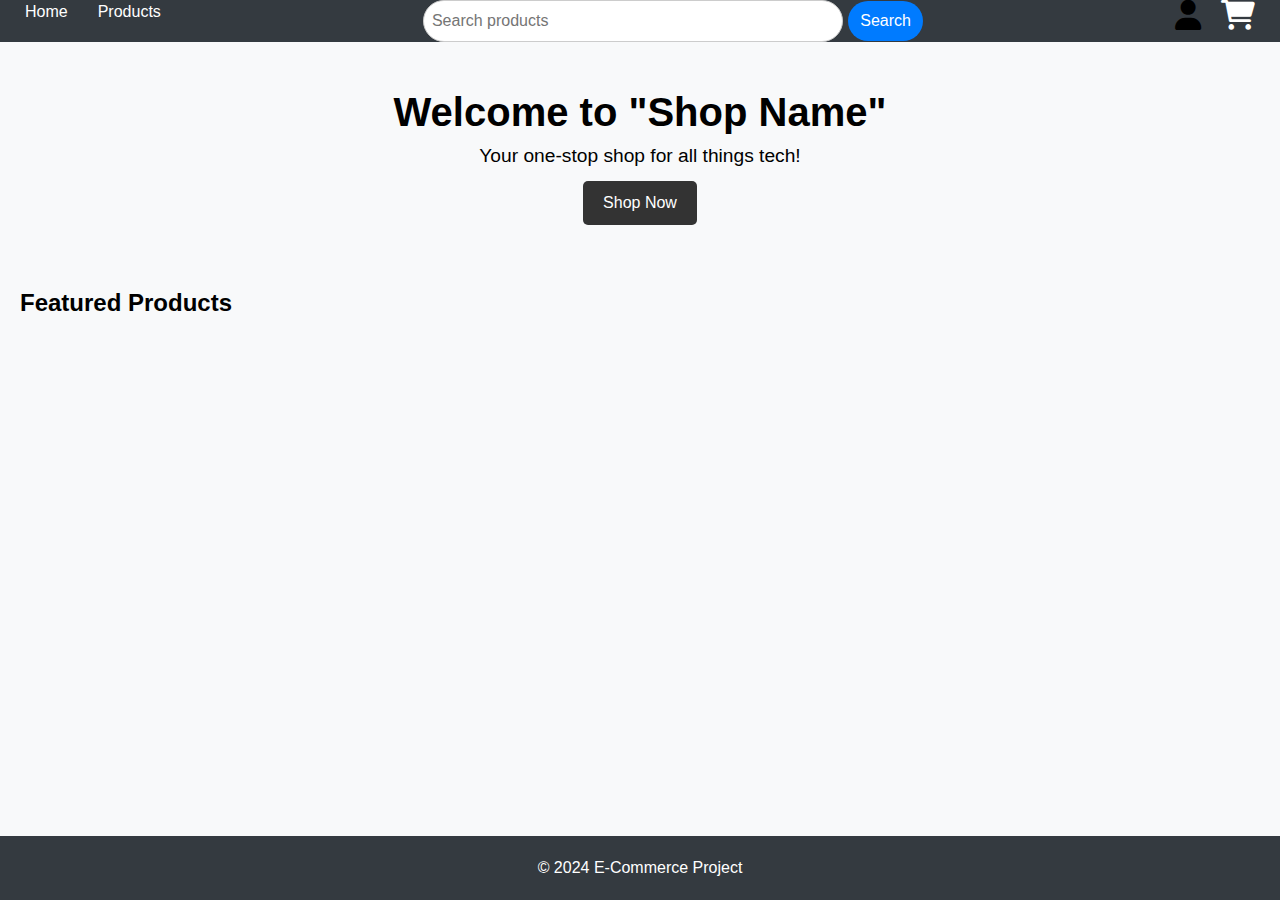
<file: index.html>
<!DOCTYPE html>
<html lang="en">
<head>
  <meta charset="UTF-8" />
  <meta name="viewport" content="width=device-width, initial-scale=1, shrink-to-fit=no" />
  <title>Home</title>
  <link rel="stylesheet" href="style.css" />
  <link rel="stylesheet" href="home.css" />
  <script src="utils.js" defer></script>
  <script src="script.js" defer></script>
  <script src="previewCart.js" defer></script>
  <link href="https://cdnjs.cloudflare.com/ajax/libs/font-awesome/6.0.0-beta3/css/all.min.css" rel="stylesheet" />
</head>
<body>
  <header class="site-header">
    <nav class="main-nav">
      <ul class="nav-links left">
        <li><a href="index.html">Home</a></li>
        <li><a href="products.html">Products</a></li>
      </ul>

      <div class="search-bar">
        <input type="text" id="searchInput" placeholder="Search products" />
        <button type="submit" id="searchButton">Search</button>
      </div>

      <ul class="nav-links right">
        <li class="account-dropdown">
          <i class="fas fa-user" style="font-size: 30px;"></i>
          <div class="dropdown-content" id="accountDropdown">
            <!-- Dynamically updated; fallback links below if JS fails -->
            <a href="login.html">Login</a>
            <a href="register.html">Register</a>
            <a href="account.html">My Account</a>
            <a href="http://localhost:3000/api/auth/google/">Sign in with Google</a>
          </div>
        </li>
        <li>
          <a href="cart.html" class="cart-icon">
            <i class="fas fa-shopping-cart" style="font-size: 30px;"></i>
            <span class="cart-count" style="display: none;">0</span>
          </a>
        </li>
      </ul>
    </nav>
  </header>

  <main>
    <section class="hero">
      <h1>Welcome to "Shop Name"</h1>
      <p>Your one-stop shop for all things tech!</p>
      <button><a href="products.html">Shop Now</a></button>
    </section>

    <section class="featured-products">
      <h2>Featured Products</h2>
      <div class="product-grid">
        <!-- Product items will be dynamically added here -->
      </div>
    </section>
  </main>

  <footer>
    <p>&copy; 2024 E-Commerce Project</p>
  </footer>
</body>
</html>
</file>
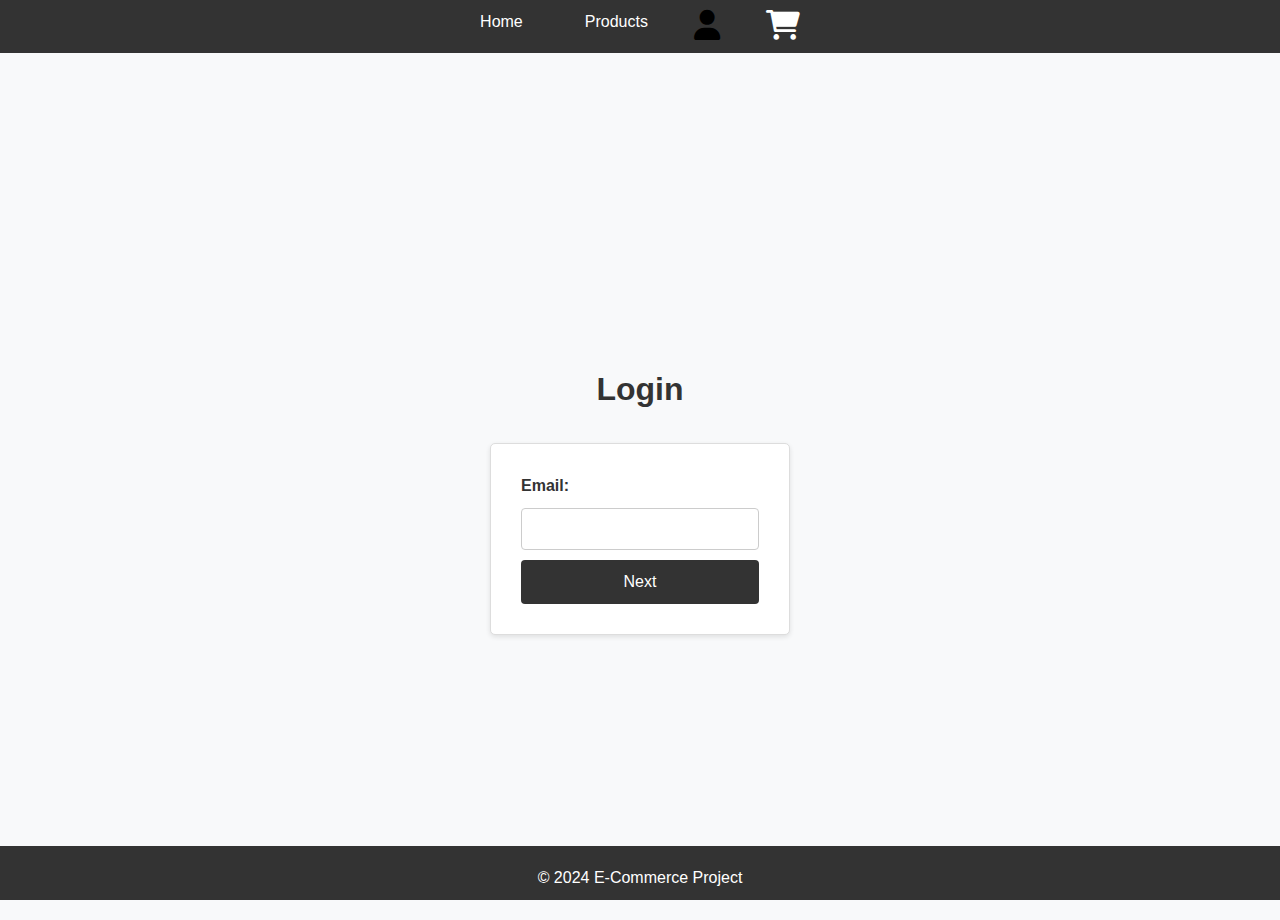
<file: account.html>
<!DOCTYPE html>
<html lang="en">
<head>
  <meta charset="UTF-8" />
  <meta name="viewport" content="width=device-width, initial-scale=1.0" />
  <title>My Account</title>
  <link rel="stylesheet" href="style.css" />
  <script src="utils.js" defer></script>
  <script src="account.js" defer></script>
  <script src="previewCart.js" defer></script>
  <link href="https://cdnjs.cloudflare.com/ajax/libs/font-awesome/6.0.0-beta3/css/all.min.css" rel="stylesheet">
</head>
<body>
  <header class="site-header">
    <nav class="main-nav">
      <ul class="nav-links left">
        <li><a href="index.html">Home</a></li>
        <li><a href="products.html">Products</a></li>
      </ul>
      <div class="search-bar">
        <input type="text" placeholder="Search products" />
        <button type="submit">Search</button>
      </div>
      <ul class="nav-links right">
        <li>
          <a href="cart.html" class="cart-icon">
              <i class="fas fa-shopping-cart" style="font-size: 30px;"></i>
              <span class="cart-count" style="display: none;">0</span>
          </a>
        </li>
      
        <!-- Account dropdown (consistent with index.html) -->
        <li class="account-dropdown">
          <i class="fas fa-user" style="font-size: 30px;"></i> <!-- Font Awesome icon -->
          <div class="dropdown-content">
              <a href="login.html">Login</a>
              <a href="register.html">Register</a>
              <a href="account.html">My Account</a>
          </div>
      </li>
      </ul>
    </nav>
  </header>

  <main class="account-page">
    <h1>My Account</h1>
    <p>Welcome to your account page. Here you can view and update your personal information, manage your settings, and check your order history.</p>

    <section class="account-details">
      <h2>Account Details</h2>
      <p><strong>Name:</strong> John Doe</p>
      <p><strong>Email:</strong> john@example.com</p>
    </section>

    <section class="order-history">
      <h2>Order History</h2>
      <p>You have not placed any orders yet.</p>
      <!-- Future integration: dynamically list previous orders -->
    </section>
  </main>

  <footer>
    <p>&copy; 2024 E-Commerce Project</p>
  </footer>
</body>
</html>
</file>
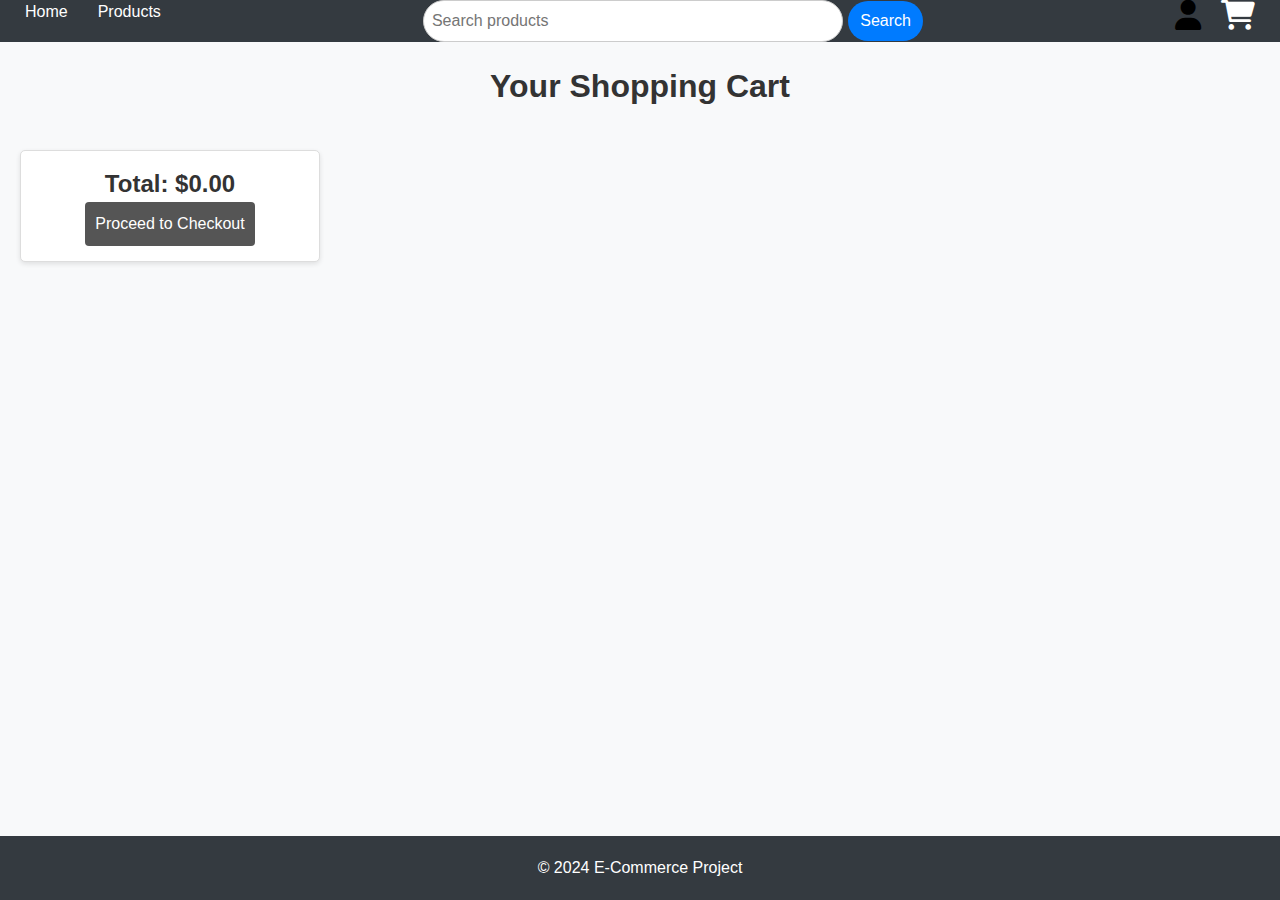
<file: cart.html>
<!DOCTYPE html>
<html lang="en">
<head>
    <meta charset="UTF-8">
    <meta name="viewport" content="width=device-width, initial-scale=1, shrink-to-fit=no">
    <title>Cart</title>
    <link rel="stylesheet" href="style.css">
    <link rel="stylesheet" href="cart.css">
    <script src="utils.js" defer></script>
    <script src="cart.js" defer></script>
    <script src="previewCart.js" defer></script>
    <link href="https://cdnjs.cloudflare.com/ajax/libs/font-awesome/6.0.0-beta3/css/all.min.css" rel="stylesheet">
</head>
<body>
    <header class="site-header">
        <nav class="main-nav">
            <ul class="nav-links left">
                <li><a href="index.html">Home</a></li>
                <li><a href="products.html">Products</a></li>
            </ul>

            <div class="search-bar">
                <input type="text" id="searchInput" placeholder="Search products">
                <button type="submit">Search</button>
            </div>

            <ul class="nav-links right">
                <li class="account-dropdown">
                    <i class="fas fa-user" style="font-size: 30px;"></i>
                    <div class="dropdown-content">
                        <a href="login.html">Login</a>
                        <a href="register.html">Register</a>
                        <a href="account.html">My Account</a>
                    </div>
                </li>
                <li>
                    <a href="cart.html" class="cart-icon">
                        <i class="fas fa-shopping-cart" style="font-size: 30px;"></i>
                        <span class="cart-count" style="display: none;">0</span>
                    </a>
                </li>                
            </ul>
        </nav>
    </header>

    <main>
        <h1>Your Shopping Cart</h1>
        <div class="cart-items" id="cart-items">
            <!-- Dynamic content will be inserted here -->
        </div>
        <div class="cart-total" id="cart-total">
            <h2>Total: $<span id="total-price">0.00</span></h2>
            <button class="checkout">Proceed to Checkout</button>
        </div>
    </main>
    <footer>
        <p>&copy; 2024 E-Commerce Project</p>
    </footer>
</body>
</html>
</file>
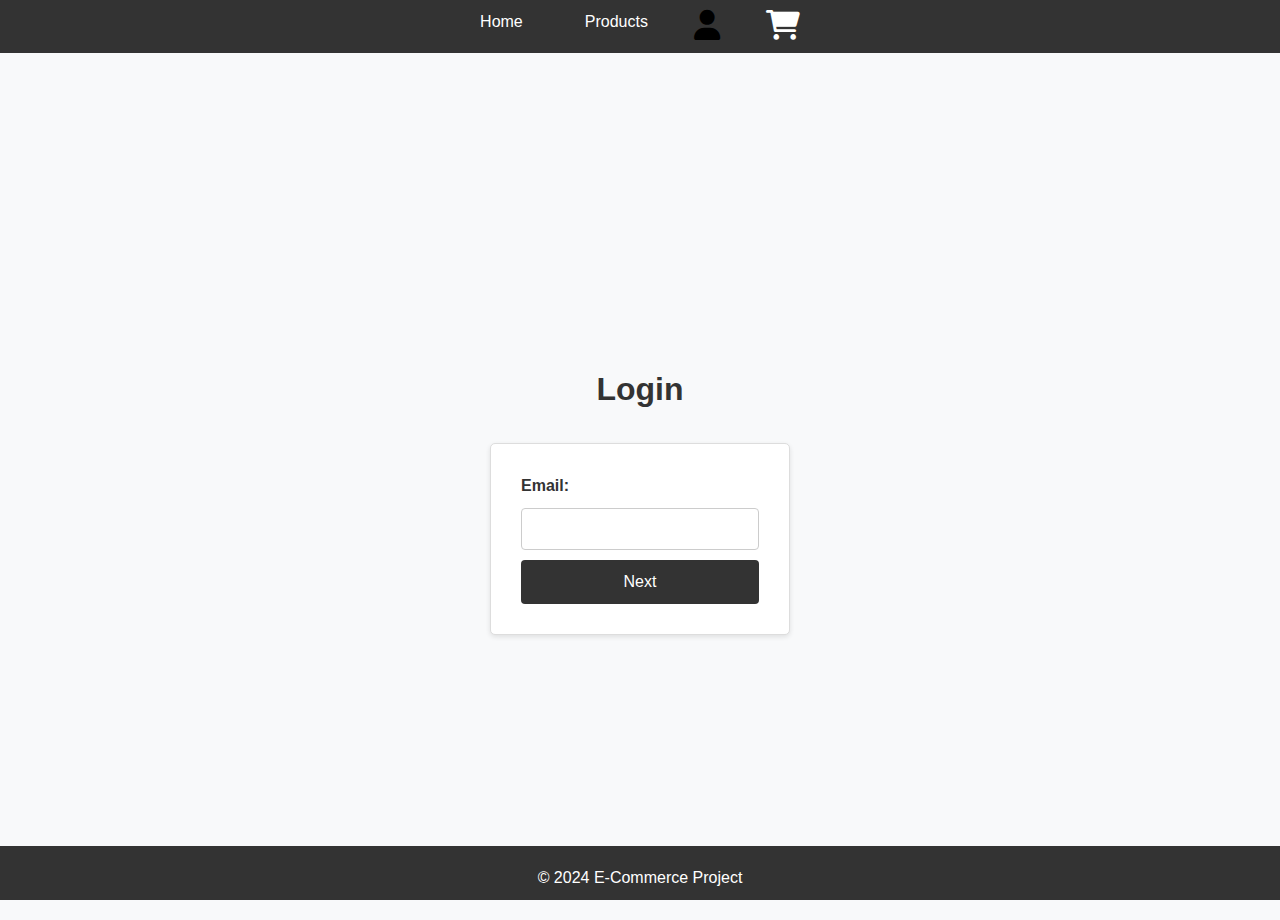
<file: checkout.html>
<!DOCTYPE html>
<html lang="en">
<head>
    <meta charset="UTF-8">
    <meta name="viewport" content="width=device-width, initial-scale=1, shrink-to-fit=no">
    <title>Checkout</title>
    <link rel="stylesheet" href="style.css">
    <link rel="stylesheet" href="checkout.css">
    <script src="checkout.js" defer></script>
    <link href="https://cdnjs.cloudflare.com/ajax/libs/font-awesome/6.0.0-beta3/css/all.min.css" rel="stylesheet">
</head>
<body>
    <nav>
        <ul>
            <li><a href="index.html">Home</a></li>
            
        </ul>
    </nav>

    <h1>Checkout</h1>
    <main>
    <form action="checkout-process.html" id="checkout-form" method="POST">
        <label for="name">Name:</label>
        <input type="text" id="name" name="name" autocomplete="on" required>
        
        <label for="address">Address:</label>
        <input type="text" id="address" name="address" autocomplete="on" required>
        
        <label for="payment">Payment Method:</label>
        <select id="payment" name="payment" required>
            <option value="credit-card">Credit Card</option>
            <option value="paypal">PayPal</option>
            <option value="debit card">Debit Card</option>
            <option value="apple pay">Apple Pay</option>
        </select>
        
        <button type="submit">Complete Purchase</button>
    </form>
    </main>
    <footer>
        <p>&copy; 2024 E-Commerce Project</p>
    </footer>
</body>
</html>
</file>
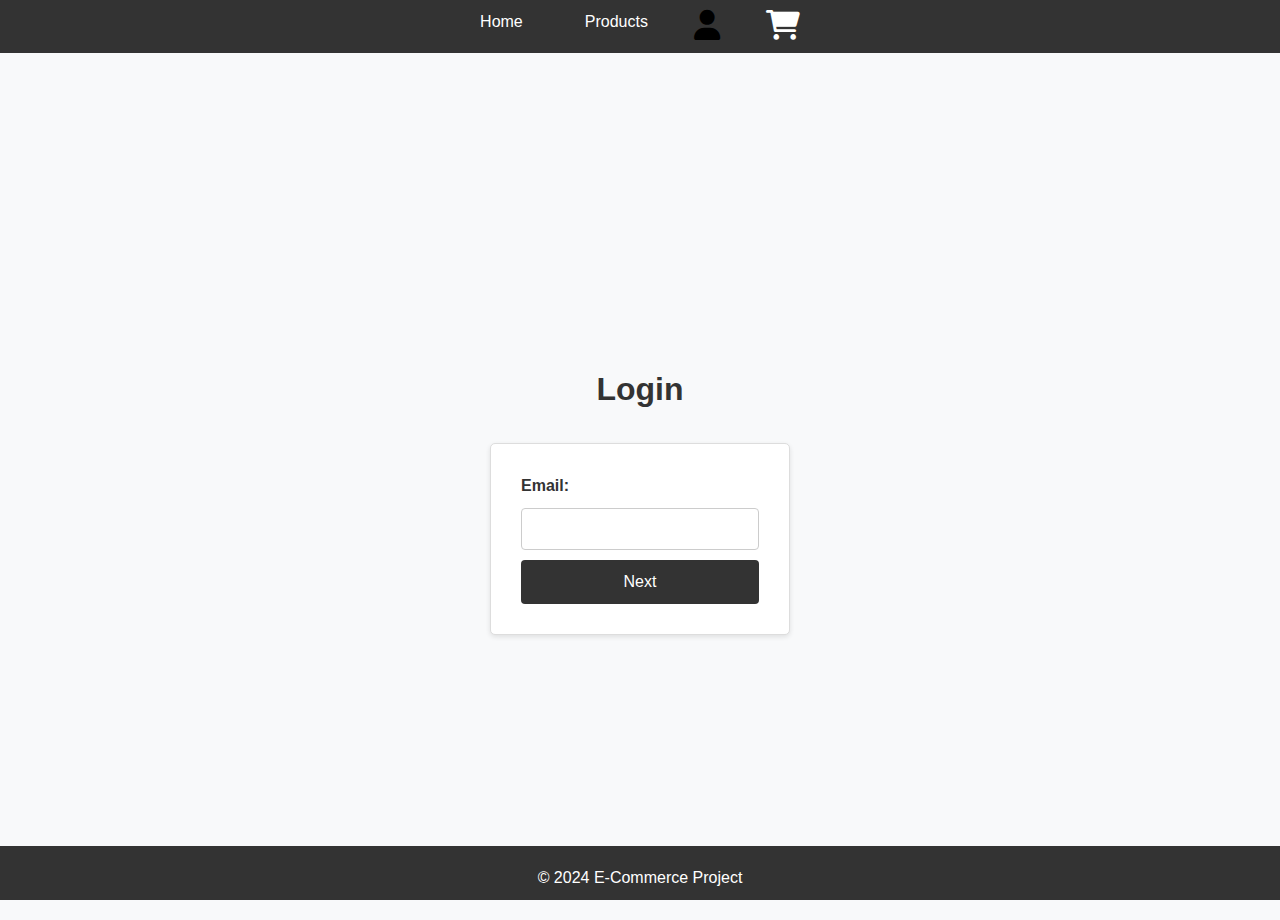
<file: login.html>
<!DOCTYPE html>
<html lang="en">
<head>
  <meta charset="UTF-8">
  <meta name="viewport" content="width=device-width, initial-scale=1, shrink-to-fit=no">
  <title>Login</title>
  <link rel="stylesheet" href="style.css">
  <link rel="stylesheet" href="login-register.css">
  <script src="utils.js" defer></script>
  <script src="login.js" defer></script>
  <script src="previewCart.js" defer></script>
  <link href="https://cdnjs.cloudflare.com/ajax/libs/font-awesome/6.0.0-beta3/css/all.min.css" rel="stylesheet">
</head>
<body>
  <nav>
    <ul>
      <li><a href="index.html">Home</a></li>
      <li><a href="products.html">Products</a></li>
      <li class="account-dropdown">
        <i class="fas fa-user" style="font-size: 30px;"></i> 
        <div class="dropdown-content">
            <a href="login.html">Login</a>
            <a href="register.html">Register</a>
            <a href="account.html">My Account</a>
        </div>
      </li>
      <li>
        <a href="cart.html" class="cart-icon">
            <i class="fas fa-shopping-cart" style="font-size: 30px;"></i>
            <span class="cart-count" style="display: none;">0</span>
        </a>
      </li>
    </ul>
  </nav>

  <!-- Login Section -->
  <div id="loginSection" class="container">
    <h1>Login</h1>

    <!-- Notification Message -->
    <p id="notification" class="hidden"></p>

    <form id="loginForm">
      <label for="email">Email:</label>
      <input type="email" id="email" name="email" required>
      
      <!-- Initially hidden password field -->
      <div id="passwordDiv" style="display: none;">
        <label for="password">Password:</label>
        <input type="password" id="password" name="password">
      </div>
      
      <button type="submit" id="nextButton">Next</button>
    </form>
  </div>

  <!-- Logout Section -->
  <div id="logoutSection" class="container" style="display: none;">
    <p id="userGreeting"></p>
    <button id="logoutButton">Logout</button>
  </div>

  <footer>
    <p>&copy; 2024 E-Commerce Project</p>
  </footer>
</body>
</html>
</file>
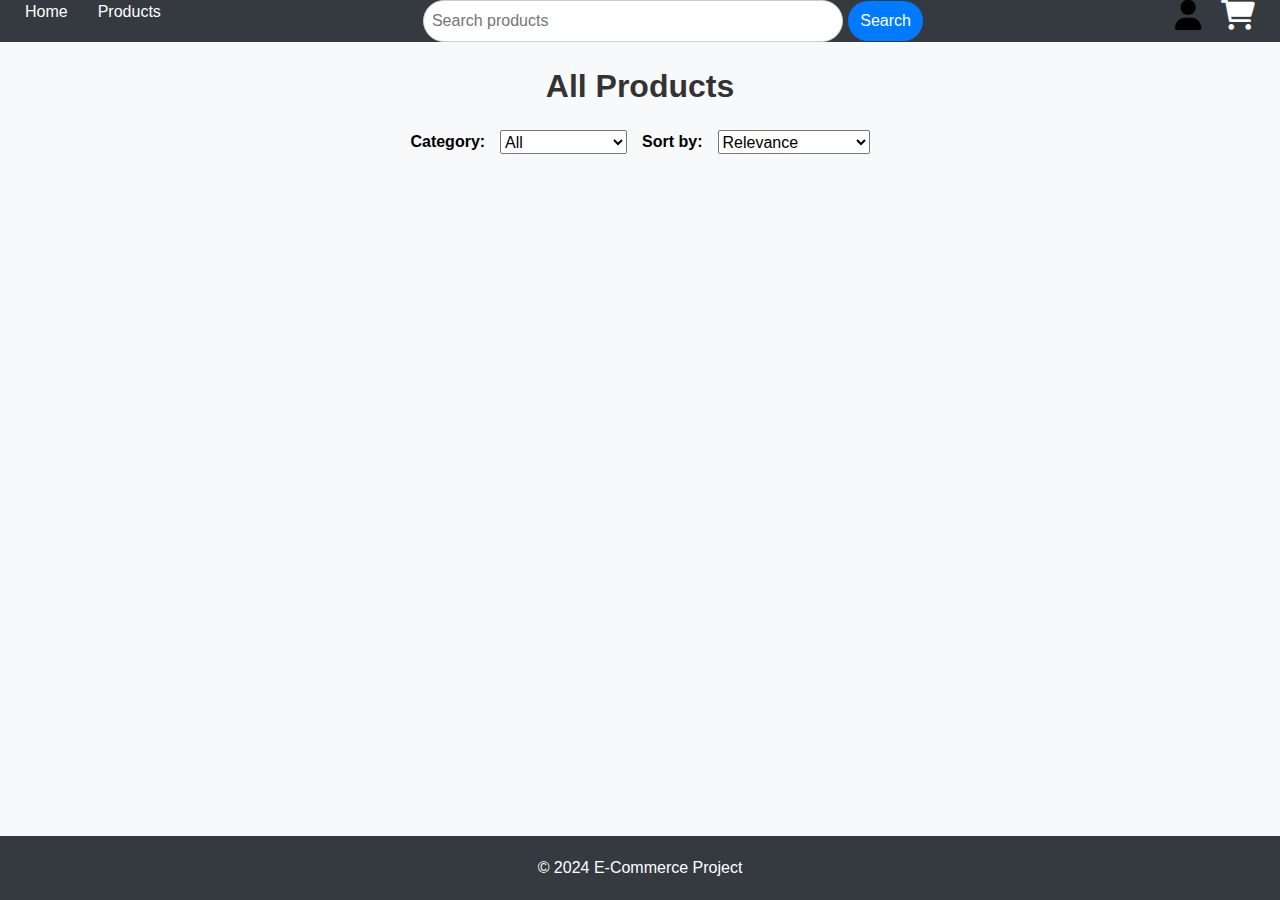
<file: products.html>
<!DOCTYPE html>
<html lang="en">
<head>
    <meta charset="UTF-8">
    <meta name="viewport" content="width=device-width, initial-scale=1, shrink-to-fit=no">
    <title>Products</title>
    <link rel="stylesheet" href="style.css">
    <link rel="stylesheet" href="products.css">
    <script src =utils.js defer></script>
    <script src="products.js" defer></script>
    <script src="previewCart.js" defer></script>
    <link href="https://cdnjs.cloudflare.com/ajax/libs/font-awesome/6.0.0-beta3/css/all.min.css" rel="stylesheet">
</head>
<body>
    <header class="site-header">
        <nav class="main-nav">
            <ul class="nav-links left">
                <li><a href="index.html">Home</a></li>
                <li><a href="products.html">Products</a></li>
            </ul>

            <div class="search-bar">
                <input type="text" id="searchInput" placeholder="Search products">
                <button type="submit">Search</button>
            </div>

            <ul class="nav-links right">
                <li class="account-dropdown">
                    <i class="fas fa-user" style="font-size: 30px;"></i> <!-- Font Awesome icon -->
                    <div class="dropdown-content">
                        <a href="login.html">Login</a>
                        <a href="register.html">Register</a>
                        <a href="account.html">My Account</a>
                    </div>
                </li>
                <li>
                    <a href="cart.html" class="cart-icon">
                        <i class="fas fa-shopping-cart" style="font-size: 30px;"></i>
                        <span class="cart-count" style="display: none;">0</span>
                    </a>
                </li>
            </ul>
        </nav>
    </header>

    <main>
        <h1>All Products</h1>
        <div class="filter-sort">
            <label for="category">Category:</label>
            <select id="category">
                <option value="all">All</option>
                <option value="electronics">Electronics</option>
                <option value="clothing">Clothing</option>
                <option value="home">Home & Living</option>
            </select>

            <label for="sort">Sort by:</label>
            <select id="sort">
                <option value="relevance">Relevance</option>
                <option value="price-asc">Price: Low to High</option>
                <option value="price-desc">Price: High to Low</option>
            </select>
        </div>

        <div class="product-grid">
            <!-- Product items will be dynamically added here by products.js -->
        </div>
    </main>

    <footer>
        <p>&copy; 2024 E-Commerce Project</p>
    </footer>
</body>
</html>
</file>
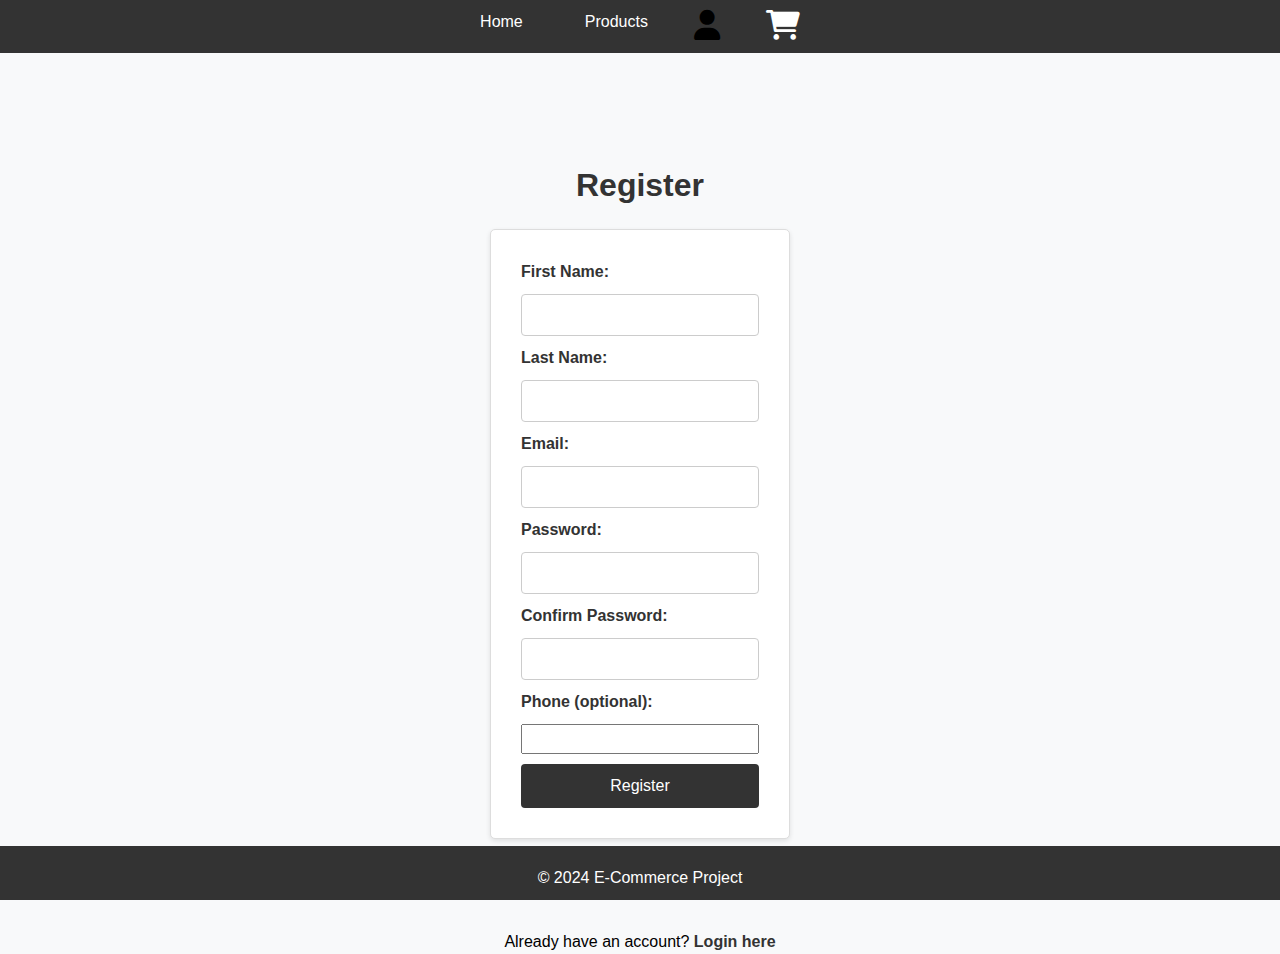
<file: register.html>
<!DOCTYPE html>
<html lang="en">
<head>
  <meta charset="UTF-8" />
  <meta name="viewport" content="width=device-width, initial-scale=1, shrink-to-fit=no" />
  <title>Register</title>
  <link rel="stylesheet" href="style.css" />
  <link rel="stylesheet" href="login-register.css" />
  <script src="utils.js" defer></script>
  <script src="register.js" defer></script>
  <script src="previewCart.js" defer></script>
  <link href="https://cdnjs.cloudflare.com/ajax/libs/font-awesome/6.0.0-beta3/css/all.min.css" rel="stylesheet" />
</head>
<body>
  <nav>
    <ul>
      <li><a href="index.html">Home</a></li>
      <li><a href="products.html">Products</a></li>
      <li class="account-dropdown">
        <i class="fas fa-user" style="font-size: 30px;"></i>
        <div class="dropdown-content">
          <a href="login.html">Login</a>
          <a href="register.html">Register</a>
          <a href="account.html">My Account</a>
          <a href="http://localhost:3000/api/auth/google">Sign in with Google</a>
        </div>
      </li>
      <li>
        <a href="cart.html" class="cart-icon">
          <i class="fas fa-shopping-cart" style="font-size: 30px;"></i>
          <span class="cart-count" style="display: none;">0</span>
        </a>
      </li>
    </ul>
  </nav>

  <div class="container">
    <h1>Register</h1>
    <form id="register-form">
      <label for="first-name">First Name:</label>
      <input type="text" id="first-name" name="first-name" autocomplete="on" required />

      <label for="last-name">Last Name:</label>
      <input type="text" id="last-name" name="last-name" autocomplete="on" required />

      <label for="email">Email:</label>
      <input type="email" id="email" name="email" autocomplete="on" required />

      <label for="password">Password:</label>
      <input type="password" id="password" name="password" required />

      <label for="confirm-password">Confirm Password:</label>
      <input type="password" id="confirm-password" name="confirm-password" required />

      <label for="phone">Phone (optional):</label>
      <input type="tel" id="phone" name="phone" />

      <button type="submit">Register</button>
    </form>
  </div>

  <p>Already have an account? <a href="login.html">Login here</a></p>
  <footer>
    <p>&copy; 2024 E-Commerce Project</p>
  </footer>
</body>
</html>
</file>
<file: home.css>
.hero {
  text-align: center;
  padding: 40px 20px;
  background-color: #f8f9fa;
}
.hero h1 {
  font-size: 2.5rem;
}
.hero p {
  font-size: 1.2rem;
}
.hero button {
  padding: 10px 20px;
  margin-top: 10px;
  background-color: #333;
  color: white;
  border: none;
  border-radius: 5px;
  cursor: pointer;
  transition: background-color 0.3s;
}
.hero button:hover {
  background-color: #555;
}
.hero button a {
  text-decoration: none;
  color: white;
}
.featured-products {
  padding: 20px;
}
</file>
<file: cart.css>
main {
    padding: 20px;
    text-align: center;
  }
  h1 {
    color: #333;
  }
  .cart-items {
    display: flex;
    flex-direction: column;
    align-items: center;
    gap: 15px;
    margin-top: 20px;
  }
  .cart-item {
    background-color: #fff;
    border: 1px solid #ddd;
    border-radius: 5px;
    padding: 15px;
    width: 300px;
    display: flex;
    justify-content: space-between;
    align-items: center;
    box-shadow: 0 2px 5px rgba(0, 0, 0, 0.1);
    flex-wrap: wrap;
  }
  .cart-item img {
    width: 50px;
    height: auto;
    border-radius: 5px;
  }
  .cart-item .item-info {
    flex: 1;
    margin-left: 10px;
    text-align: left;
  }
  .cart-total {
    margin-top: 20px;
    padding: 15px;
    background-color: #fff;
    border: 1px solid #ddd;
    border-radius: 5px;
    width: 300px;
    box-shadow: 0 2px 5px rgba(0, 0, 0, 0.1);
  }
  .cart-total h2 {
    margin: 0;
    color: #333;
  }
  .checkout {
    padding: 10px;
    background-color: #555;
    color: white;
    border: none;
    border-radius: 4px;
    cursor: pointer;
    transition: background-color 0.3s;
  }
  .checkout:hover {
    background-color: #777;
  }
  .cart-item .remove-item {
    padding: 8px 12px;
    background-color: #333;
    color: white;
    border: none;
    border-radius: 5px;
    cursor: pointer;
    font-size: 14px;
    transition: background-color 0.3s ease;
    flex-shrink: 0;
  }
</file>
<file: checkout.css>
body {
    font-family: Arial, sans-serif;
    background-color: #f9f9f9;
    margin: 0;
    padding: 0;
    display: flex;
    flex-direction: column;
    min-height: 100vh;
}

nav {
    background-color: #333;
    width: 100%;
    padding: 10px 0;
    position: fixed;
    top: 0;
    z-index: 1000;
}

nav ul {
    list-style-type: none;
    margin: 0;
    padding: 0;
    display: flex;
    justify-content: center;
}

nav ul li {
    margin: 0 15px;
}

nav ul li a {
    text-decoration: none;
    color: #fff;
    padding: 8px 16px;
    transition: background-color 0.3s;
}

nav ul li a:hover {
    background-color: #555;
    border-radius: 5px;
}

h1 {
    color: #333;
    margin: 80px 0 20px; 
    text-align: center;
}

main {
    flex: 1; 
    display: flex;
    flex-direction: column;
    align-items: center; 
    justify-content: center; 
}

form {
    background-color: #fff;
    padding: 30px;
    border-radius: 8px;
    box-shadow: 0 0 10px rgba(0, 0, 0, 0.1);
    width: 300px;
    display: flex;
    flex-direction: column;
    gap: 15px;
}

label {
    font-weight: bold;
    color: #333;
}

input[type="text"],
select {
    padding: 10px;
    border: 1px solid #ccc;
    border-radius: 4px;
    width: 100%;
}

button {
    padding: 10px;
    background-color: #333;
    color: white;
    border: none;
    border-radius: 4px;
    cursor: pointer;
    transition: background-color 0.3s;
}

button:hover {
    background-color: #555;
}

footer {
    padding: 20px 0;
    width: 100%; 
    margin-top: auto; 
}

footer p {
    margin: 0;
}
</file>
<file: login-register.css>
nav {
    background-color: #333;
    width: 100%;
    padding: 10px 0;
    position: fixed;
    top: 0;
    left: 0;
    z-index: 1000;
  }
  nav ul {
    list-style-type: none;
    margin: 0;
    padding: 0;
    display: flex;
    justify-content: center;
  }
  nav ul li {
    margin: 0 15px;
  }
  nav ul li a,
  .logout-button {
    text-decoration: none;
    color: #fff;
    padding: 8px 16px;
    transition: background-color 0.3s;
    border: none;
    background: none;
    cursor: pointer;
    font-size: 16px;
  }
  nav ul li a:hover,
  .logout-button:hover {
    background-color: #555;
    border-radius: 5px;
  }
  .container {
    display: flex;
    flex-direction: column;
    align-items: center;
    justify-content: center;
    min-height: calc(100vh - 60px);
    padding: 20px;
    margin-top: 80px;
  }
  h1 {
    color: #333;
    text-align: center;
    margin-bottom: 20px;
  }
  form {
    background-color: #fff;
    padding: 30px;
    border: 1px solid #ddd;
    border-radius: 5px;
    box-shadow: 0 2px 5px rgba(0, 0, 0, 0.1);
    width: 300px;
    display: flex;
    flex-direction: column;
    gap: 10px;
  }
  label {
    font-weight: bold;
    color: #333;
  }
  input[type="email"],
  input[type="password"],
  input[type="text"] {
    padding: 8px;
    border: 1px solid #ccc;
    border-radius: 4px;
    width: 100%;
  }
  button {
    padding: 10px;
    background-color: #333;
    color: #fff;
    border: none;
    border-radius: 4px;
    cursor: pointer;
    transition: background-color 0.3s;
  }
  button:hover {
    background-color: #555;
  }
  p {
    margin-top: 10px;
    text-align: center;
  }
  p a {
    color: #333;
    text-decoration: none;
    font-weight: bold;
  }
  p a:hover {
    text-decoration: underline;
  }
  footer {
    width: 100%;
    text-align: center;
    padding: 10px 0;
    position: fixed;
    bottom: 0;
    background-color: #333;
    color: white;
  }
</file>
<file: products.css>
h1 {
  text-align: center;
  margin: 20px 0;
  color: #333;
}
.filter-sort {
  display: flex;
  justify-content: center;
  gap: 15px;
  margin: 20px 0;
}
.filter-sort label {
  font-weight: bold;
}
</file>
<file: style.css>
/* RESET & GLOBAL LAYOUT */
*, *::before, *::after {
  box-sizing: border-box;
}
* {
  margin: 0;
}
html {
  height: 100%;
}
body {
  line-height: 1.5;
  -webkit-font-smoothing: antialiased;
  display: flex;
  flex-direction: column;
  height: 100%;
  font-family: Arial, sans-serif;
  background-color: #f8f9fa;
}
img, picture, video, canvas, svg {
  display: block;
  max-width: 100%;
}
input, button, textarea, select {
  font: inherit;
}
p, h1, h2, h3, h4, h5, h6 {
  overflow-wrap: break-word;
}
#root, #__next {
  isolation: isolate;
}
main {
  flex: 1;
}
footer {
  background-color: #343A40;
  color: white;
  text-align: center;
  padding: 20px;
}

.main-nav {
  display: flex;
  justify-content: space-between;
  background-color: #343A40;
}
.nav-links {
  display: flex;
  list-style-type: none;
  gap: 10px;
  padding: 0;
}
.nav-links.left {
  margin-left: 15px;
}
.nav-links.right {
  margin-right: 15px;
}
.nav-links a {
  text-decoration: none;
  color: white;
  padding: 10px;
  transition: color 0.3s;
}
.nav-links a:hover {
  color: #007BFF;
}
.search-bar {
  display: flex;
  align-items: center;
  flex: 1;
  max-width: 500px;
  margin: 0 15px;
}
.search-bar input {
  flex: 1;
  padding: 8px;
  border: 1px solid #ccc;
  border-radius: 99px;
  margin-right: 5px;
}
.search-bar button {
  padding: 8px 12px;
  background-color: #007BFF;
  color: white;
  border: none;
  border-radius: 99px;
  cursor: pointer;
  transition: background-color 0.3s;
}
.search-bar button:hover {
  background-color: #0158b4;
}

.account-dropdown {
  position: relative;
  display: inline-block;
  cursor: pointer;
}
.account-icon {
  width: 32px;
  height: 32px;
  border-radius: 50%;
}
.account-dropdown .dropdown-content {
  display: none;
  position: absolute;
  right: 0;
  background-color: #fff;
  min-width: 150px;
  box-shadow: 0px 8px 16px rgba(0, 0, 0, 0.2);
  z-index: 1;
}
.account-dropdown:hover .dropdown-content {
  display: block;
}
.account-dropdown .dropdown-content a {
  display: block;
  color: #000;
  padding: 12px 16px;
  text-decoration: none;
}
.account-dropdown .dropdown-content a:hover {
  background-color: #f1f1f1;
}

.cart-preview {
  position: absolute;
  top: 50px;
  right: 20px;
  width: 300px;
  background: white;
  border: 1px solid #ccc;
  box-shadow: 0 4px 6px rgba(0, 0, 0, 0.1);
  padding: 10px;
  display: none;
  z-index: 1000;
  max-height: 300px;
  overflow-y: auto;
}
.cart-item {
  display: flex;
  align-items: center;
  margin-bottom: 10px;
}
.cart-item img {
  width: 50px;
  height: 50px;
  margin-right: 10px;
}
.cart-buttons {
  display: flex;
  justify-content: space-between;
  margin-top: 10px;
}
.view-cart-btn, .checkout-btn {
  background: #007bff;
  color: white;
  padding: 5px 10px;
  text-decoration: none;
  border-radius: 5px;
  font-size: 14px;
}
.view-cart-btn:hover, .checkout-btn:hover {
  background: #0056b3;
}
.cart-icon {
  position: relative;
}

.product-grid {
  display: flex;
  gap: 20px;
  flex-wrap: wrap;
  justify-content: center;
  padding: 0 15px;
}
.product-item {
  background-color: white;
  border: 1px solid #ddd;
  border-radius: 5px;
  padding: 15px;
  text-align: center;
  width: 250px;
  box-shadow: 0 2px 5px rgba(0, 0, 0, 0.1);
  transition: transform 0.2s;
  min-height: 250px;
}
.product-item:hover {
  transform: scale(1.05);
}
.product-item img {
  width: 100%;
  height: auto;
  border-radius: 5px;
}
.price {
  color: #666;
  font-size: 1.2rem;
  margin: 10px 0;
}
.add-to-cart {
  padding: 10px 15px;
  background-color: #333;
  color: white;
  border: none;
  cursor: pointer;
  border-radius: 5px;
  transition: background-color 0.3s;
}
.add-to-cart:hover {
  background-color: #555;
}
.product-link {
  text-decoration: none;
  color: inherit;
}
.product-link:hover h3 {
  text-decoration: underline;
}
.product-link:hover .price {
  text-decoration: none;
}

.notification {
  position: fixed;
  bottom: 20px;
  left: 50%;
  transform: translateX(-50%);
  background-color: #4CAF50;
  color: white;
  padding: 10px 20px;
  border-radius: 5px;
  font-size: 16px;
  opacity: 0;
  pointer-events: none;
  transition: opacity 0.5s ease-out;
  z-index: 1000;
}
.notification.error {
  background-color: #dc3545;
}
.notification.show {
  opacity: 1;
}
</file>
